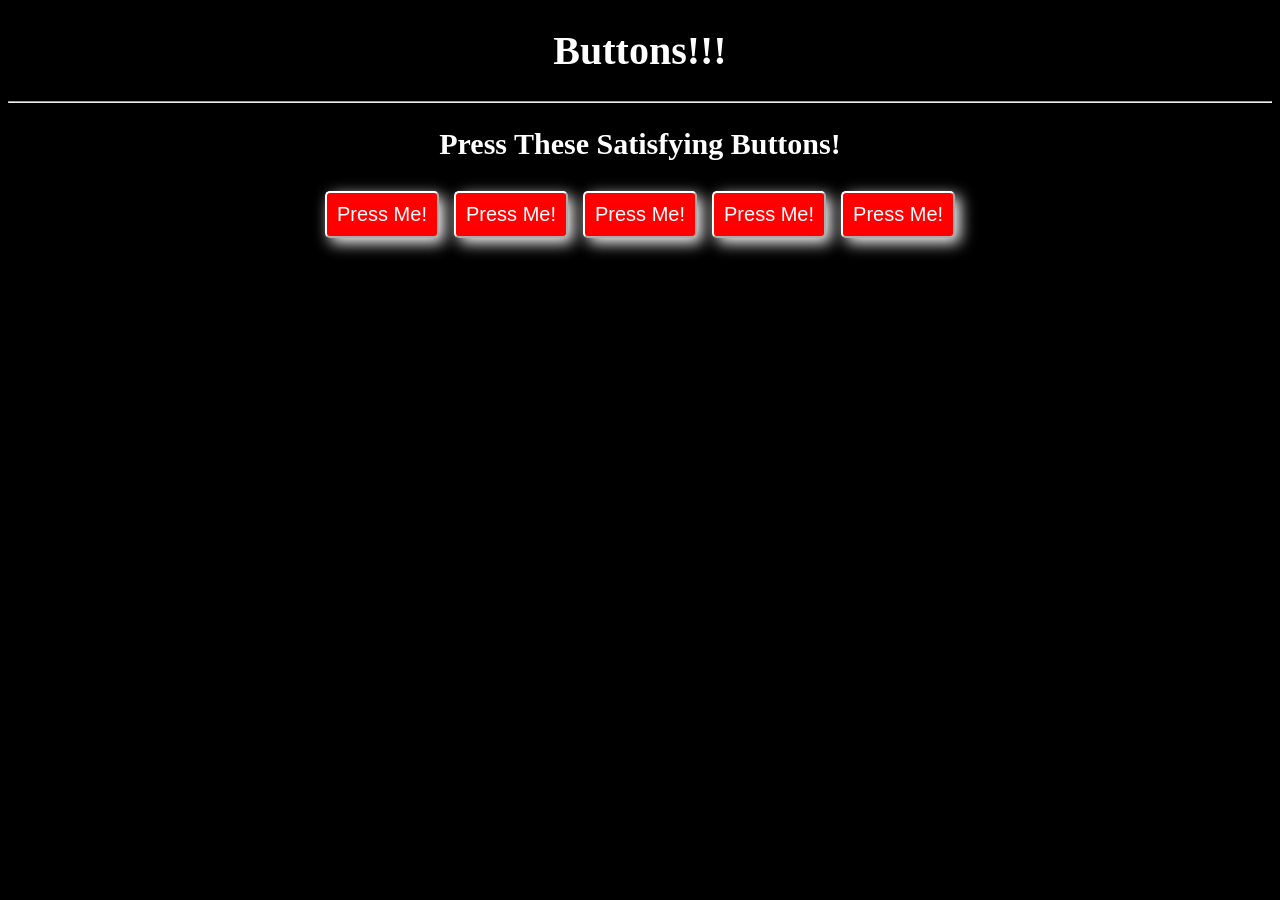
<file: Coding/HTML/index.html>
<!DOCTYPE html>
<html lang="en">
<head>
    <meta charset="UTF-8">
    <meta name="viewport" content="width=device-width, initial-scale=1.0">
    <title>Beginner Showoff</title>
</head>
<body>
    <h1>Buttons!!!</h1>
    <hr>
    <h2>Press These Satisfying Buttons!</h2>

    <button>Press Me!</button>
    <button>Press Me!</button>
    <button>Press Me!</button>
    <button>Press Me!</button>
    <button>Press Me!</button>

    <style>
        body {
            background-color: black;
            text-align: center;
            font-family: 'Times New Roman', Times, serif;
            font-size: 20px;
            color: white;
        }

        button {
            padding: 10px 10px;
            background: red;
            color: white;
            border-color: white;
            border-radius: 5px;
            box-shadow: 5px 5px 15px white;
            font-size: 20px;
            margin: 5px;

            /* smooth grow */
            transition: transform 0.4s ease;
        }

        button:hover {
            transition: 1s ease;
            transform: scale(1.1); /* smooth grow */
            cursor: pointer;
            box-shadow: 10px 10px 20px red;

            background: linear-gradient(90deg,
                red, orange, yellow, green, cyan, blue, violet, red
            );
            background-size: 400%;
            animation:
                rainbow 10s linear infinite
        }

        button:active {
            transition: 1s ease;
            transform: scale(0.9);
            box-shadow: 5px 5px 20px red;
        }

        @keyframes rainbow {
            0% { background-position: 0%; }
            100% { background-position: 400%; }
        }
    </style>
</body>
</html>
</file>
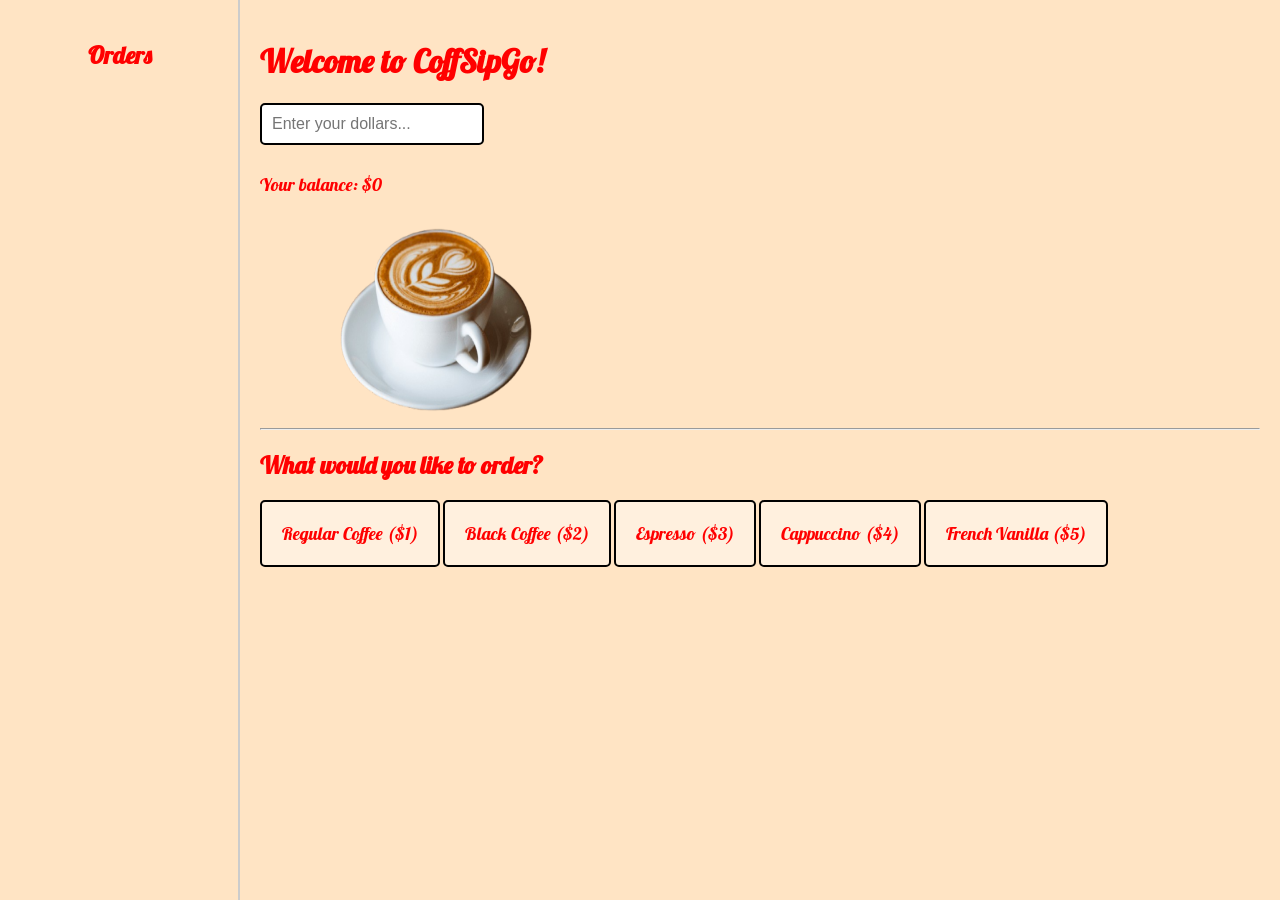
<file: Coding/HTML/coffeeShop/index.html>
<!DOCTYPE html>
<html lang="en">
<head>
    <meta charset="UTF-8">
    <meta name="viewport" content="width=device-width, initial-scale=1.0">
    <title>CoffSipGo</title>
    <link rel="stylesheet" href="coffeeShop.css">
    <link href="https://fonts.googleapis.com/css2?family=Lobster:wght@400;700&display=swap" rel="stylesheet">
</head>
<body>
    <div class="container">
        <aside class="sidebar">
            <h1 style="animation: dance infinite 1s ease-in-out; text-align: center;">Orders</h1>
            <br>
            <ul id="orderList"></ul>
        </aside>
        <main class="main-content">
            <h1>Welcome to CoffSipGo!</h1>
            <input id="money" type="number" placeholder="Enter your dollars..." />
            <p id="balanceDisplay">Your balance: $0</p>
            <img src="CoffSipGo_Logo.png" width="300" height="200" alt="CoffSipGo Logo">
            <hr>
            <h2>What would you like to order?</h2>
            <div class="options">
                <button id="regCoffee" class="coffee" data-price="1">Regular Coffee ($1)</button>
                <button id="blackCoffee" class="coffee" data-price="2">Black Coffee ($2)</button>
                <button id="espresso" class="coffee" data-price="3">Espresso ($3)</button>
                <button id="cappuccino" class="coffee" data-price="4">Cappuccino ($4)</button>
                <button id="frenchVanilla" class="coffee" data-price="5">French Vanilla ($5)</button>
            </div>
        </main>
    </div>

    <script src="coffeeShop.js"></script>
</body>
</html>
</file>
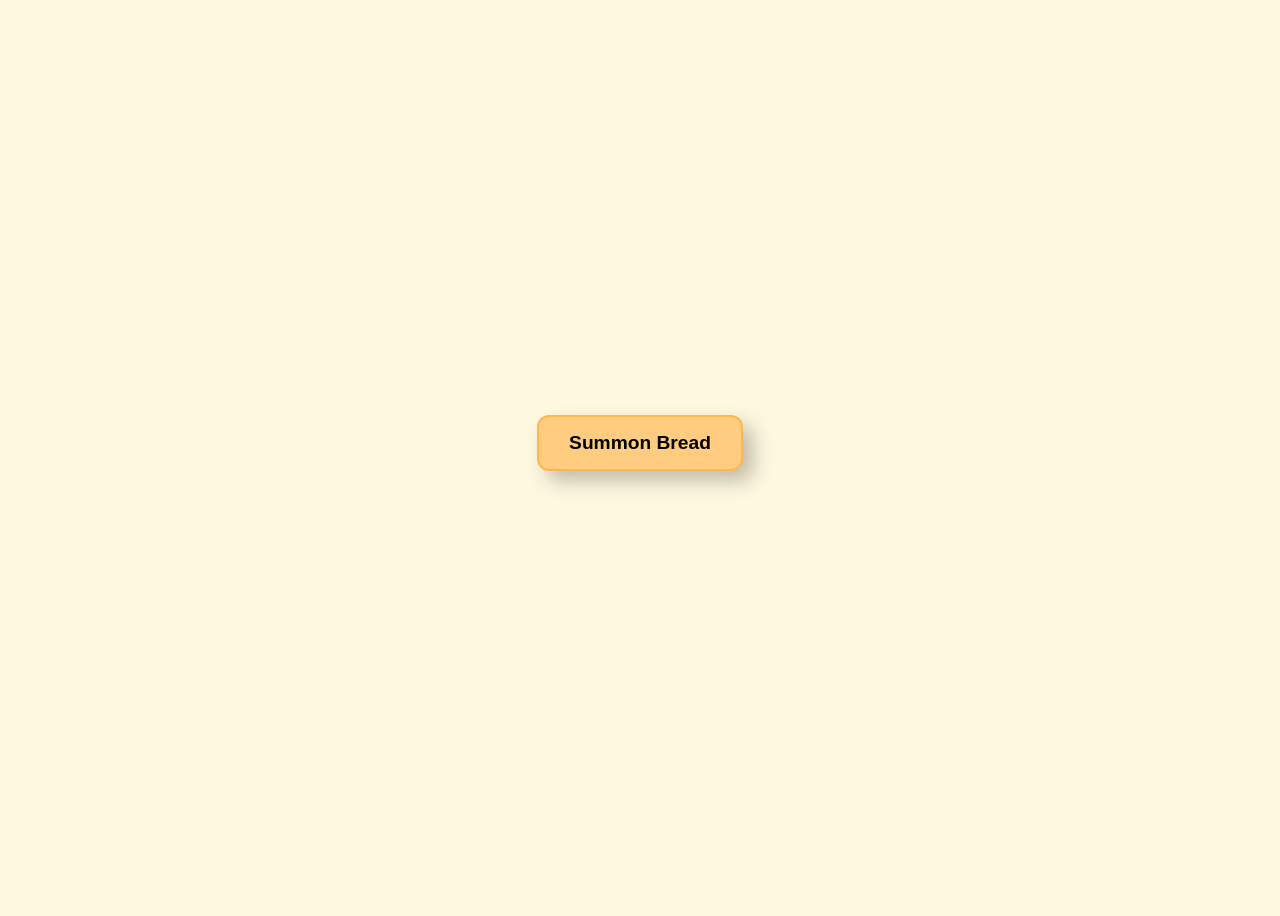
<file: Coding/HTML/Bread_Buttons.html>
<!DOCTYPE html>
<html lang="en">
<head>
<meta charset="UTF-8">
<title>Bread Buttons</title>
<style>
  body {
    display: flex;
    flex-direction: column;
    align-items: center;
    justify-content: center;
    min-height: 100vh;
    background: #fff8e1;
    font-family: sans-serif;
  }
  button {
    background: #ffcc80;
    border: 2px solid #ffb74d;
    padding: 15px 30px;
    margin: 10px;
    font-size: 1.2rem;
    font-weight: bold;
    border-radius: 12px;
    cursor: pointer;
    box-shadow: 10px 10px 20px rgba(0,0,0,0.25);
    transition: box-shadow 1s ease, transform 1s ease;
  }
  button:hover {
    box-shadow: 25px 25px 40px rgba(0,0,0,0.45);
    animation: wiggle 0.4s ease-in-out;
  }
  button:active {
    transform: scale(0.9);
  }

  @keyframes wiggle {
    0% { transform: translateY(-3px) rotate(0deg); }
    25% { transform: translateY(-3px) rotate(3deg); }
    50% { transform: translateY(-3px) rotate(-3deg); }
    75% { transform: translateY(-3px) rotate(2deg); }
    100% { transform: translateY(-3px) rotate(0deg); }
  }

  #message {
    margin-top: 30px;
    font-size: 2rem;
    font-weight: bold;
    color: #d32f2f;
    display: inline-block;
    transform: scale(0);
    transform-origin: bottom center; /* pivot from bottom */
  }

  @keyframes jello {
    0%   { transform: scale3d(1,1,1); }
    15%  { transform: scale3d(1.25,0.75,1); }
    25%  { transform: scale3d(0.75,1.25,1); }
    35%  { transform: scale3d(1.15,0.85,1); }
    45%  { transform: scale3d(0.95,1.05,1); }
    55%  { transform: scale3d(1.05,0.95,1); }
    65%  { transform: scale3d(1.02,0.98,1); }
    75%  { transform: scale3d(0.98,1.02,1); }
    100% { transform: scale3d(1,1,1); }
  }

  .show-jello {
    animation: jello 1s both;
    transform: scale(1);
  }
</style>
</head>
<body>
  <button id="mainBtn" onclick="spawnBread()">Summon Bread</button>
  <div id="container"></div>
  <div id="message"></div>

<script>
  const breads = ["🥖 Baguette", "🍞 Loaf", "🥯 Bagel", "🥐 Croissant", "🫓 Flatbread"];
  let index = 0;

  function spawnBread() {
    if(index < breads.length){
      const btn = document.createElement("button");
      btn.textContent = breads[index];
      document.getElementById("container").appendChild(btn);
      index++;

      if(index === breads.length){
        const msg = document.getElementById("message");
        msg.textContent = "🎉 Congratulations, you have visited FRANCE!!! 🇫🇷";
        msg.classList.add("show-jello"); // bottom-pivot jello
      }
    }
  }
</script>
</body>
</html>
</file>
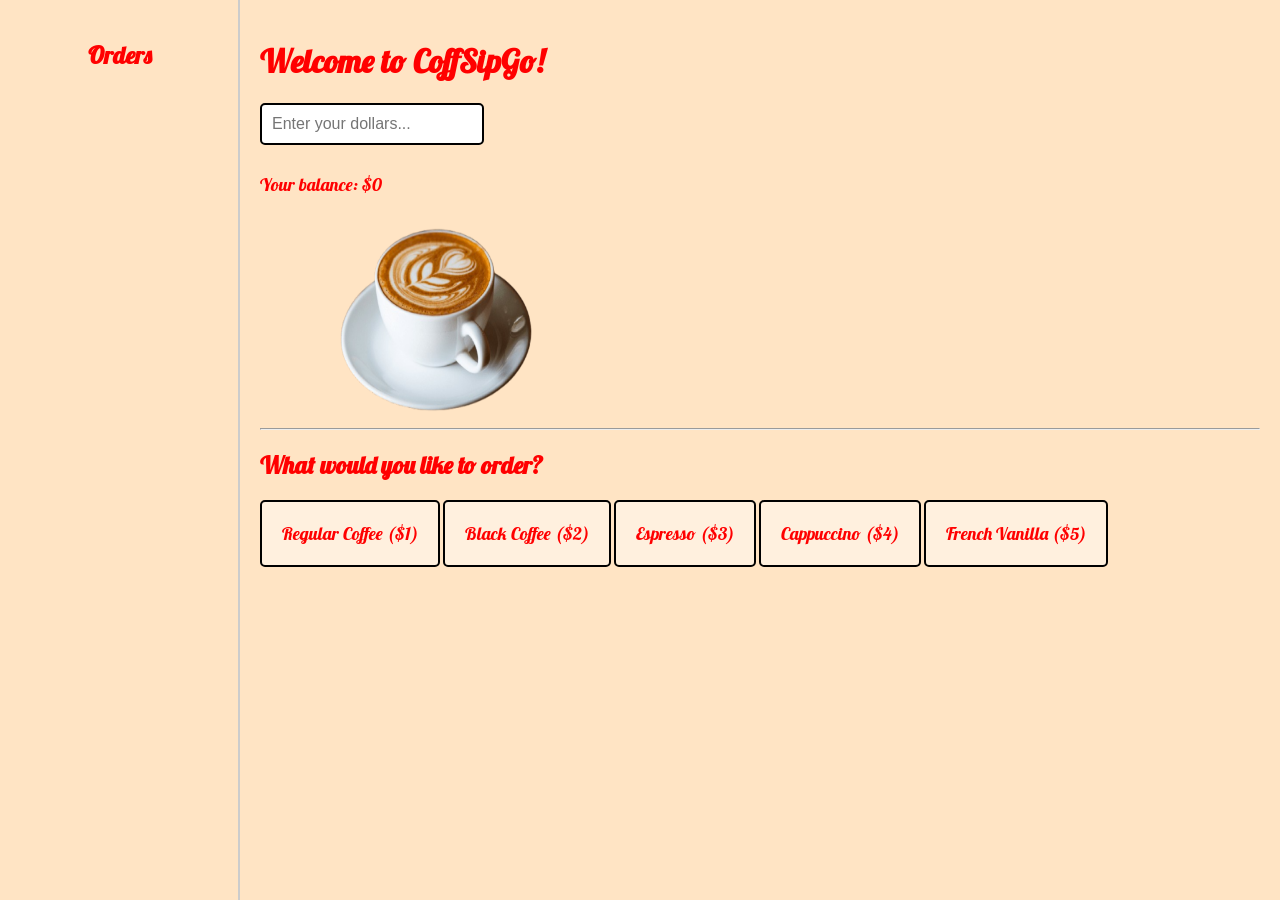
<file: Coding/HTML/coffeeShop.html>
<!DOCTYPE html>
<html lang="en">
<head>
    <meta charset="UTF-8">
    <meta name="viewport" content="width=device-width, initial-scale=1.0">
    <title>CoffSipGo</title>
    <link rel="stylesheet" href="coffeeShop.css">
    <link href="https://fonts.googleapis.com/css2?family=Lobster:wght@400;700&display=swap" rel="stylesheet">
</head>
<body>
    <div class="container">
        <aside class="sidebar">
            <h1 style="animation: dance infinite 1s ease-in-out; text-align: center;">Orders</h1>
            <br>
            <ul id="orderList"></ul>
        </aside>
        <main class="main-content">
            <h1>Welcome to CoffSipGo!</h1>
            <input id="money" type="number" placeholder="Enter your dollars..." />
            <p id="balanceDisplay">Your balance: $0</p>
            <img src="images/CoffSipGo_Logo.png" width="300" height="200" alt="CoffSipGo Logo">
            <hr>
            <h2>What would you like to order?</h2>
            <div class="options">
                <button id="regCoffee" class="coffee" data-price="1">Regular Coffee ($1)</button>
                <button id="blackCoffee" class="coffee" data-price="2">Black Coffee ($2)</button>
                <button id="espresso" class="coffee" data-price="3">Espresso ($3)</button>
                <button id="cappuccino" class="coffee" data-price="4">Cappuccino ($4)</button>
                <button id="frenchVanilla" class="coffee" data-price="5">French Vanilla ($5)</button>
            </div>
        </main>
    </div>

    <script src="coffeeShop.js"></script>
</body>
</html>
</file>
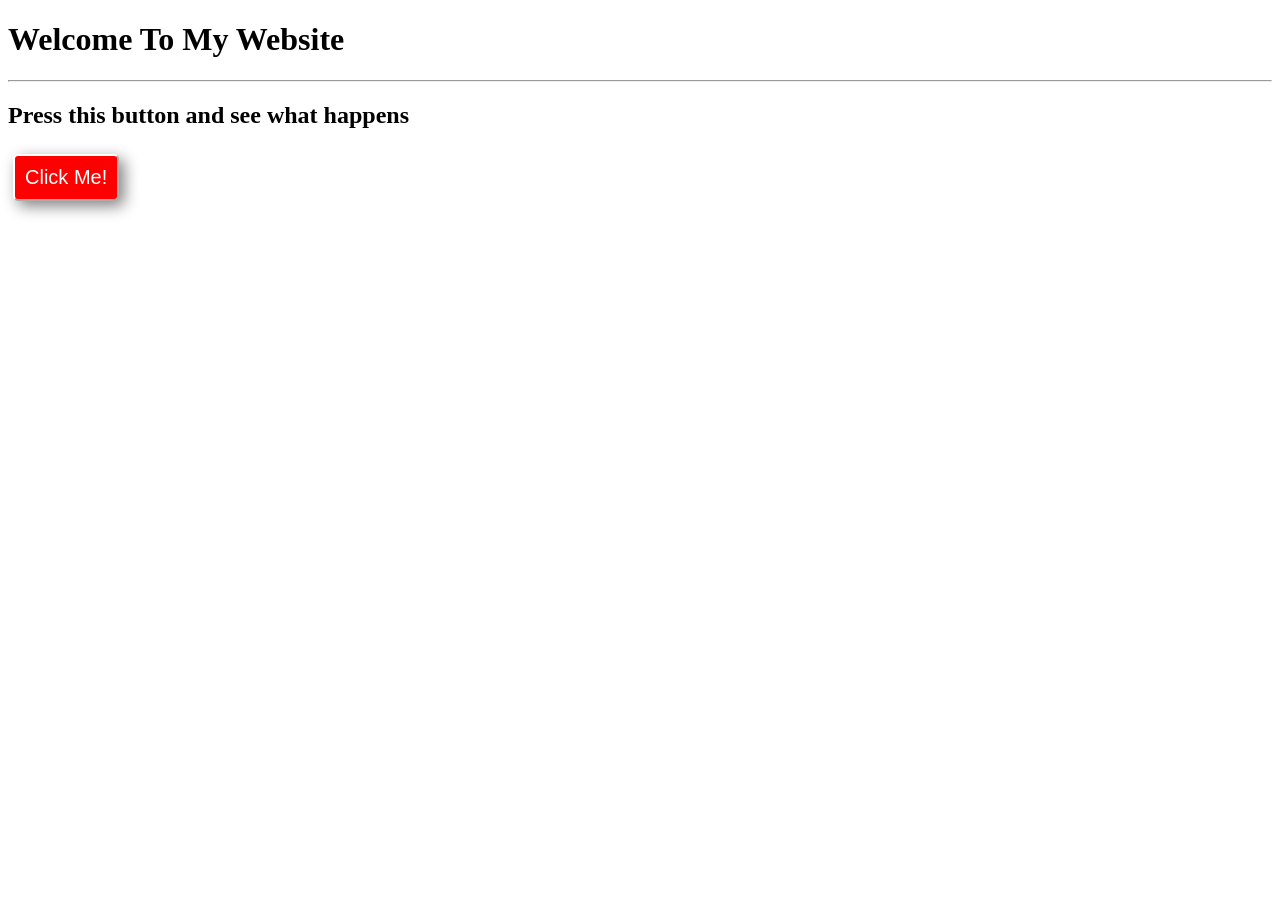
<file: Coding/HTML/Great_Code_Html_Kaushal.html>
<!DOCTYPE html>
<html lang="en">
<head>
    <meta charset="UTF-8">
    <meta name="viewport" content="width=device-width, initial-scale=1.0">
    <title>My Website</title>
</head>
<body>
    <h1>Welcome To My Website</h1>
    <hr>
    <h2>Press this button and see what happens</h2>
    <button id="myButton" onclick="Click()">Click Me!</button>
    <style>
        #myButton { 
            padding: 10px 10px;
            background: red;
            color: white;
            border-color: white;
            border-radius: 5px;
            box-shadow: 5px 5px 15px grey;
            font-size: 20px;
            margin: 5px;

        }
        #myButton:hover {
            transition: 2s ease-in-out;
            transform: scale(1.1);
            cursor: pointer;
            box-shadow: 10px 10px 20px red;

            background: linear-gradient(63deg,
                red, orange, yellow, green, cyan, blue, violet, red
            );
            background-size: 400%;
            animation:
                rainbow 15s linear infinite
        }
        #myButton:active {
            transition: 2s ease-in-out;
            transform: scale(0.9);
            box-shadow: 4px 4px 15px;
        }

        @keyframes rainbow {
            0% { background-position: 0%; }
            100% { background-position: 400%; }
        }
        .body {
            font-family: 'Times New Roman', Times, serif;
        }
    </style>
    <script>
        function Click() {
            if (document.getElementById("myButton")) {
                ask = confirm("Do you want to enter \"beginner_showoff.html\"?")
                if (ask == true) {
                    open("beginner_showoff.html").value
                }
                else {
                    
                }

            }
        }
    </script>
</body>
</html>
</file>
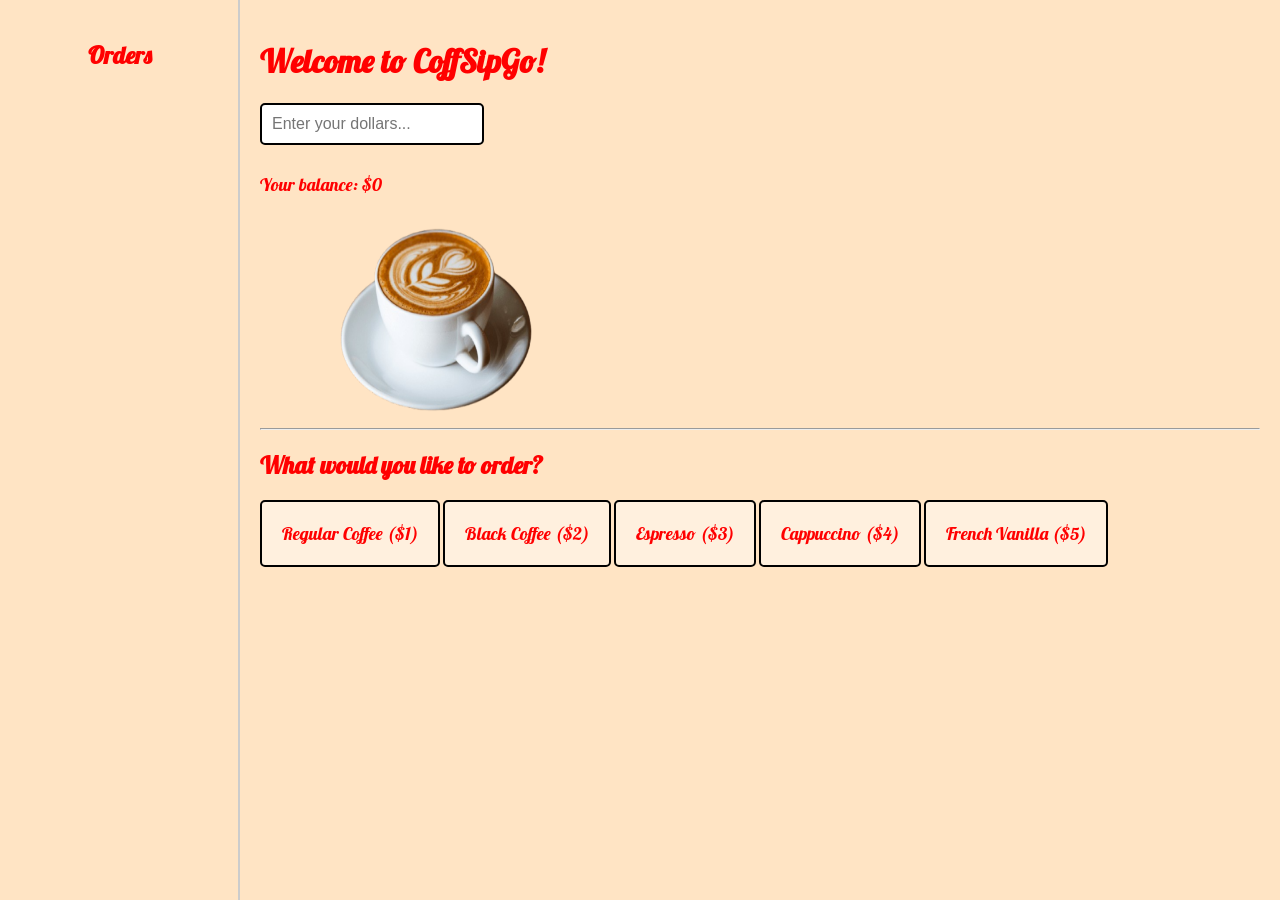
<file: Coding/HTML/indexing.html>
<!DOCTYPE html>
<html lang="en">
<head>
    <meta charset="UTF-8">
    <meta name="viewport" content="width=device-width, initial-scale=1.0">
    <title>CoffSipGo</title>
    <link rel="stylesheet" href="style.css">
    <link href="https://fonts.googleapis.com/css2?family=Lobster:wght@400;700&display=swap" rel="stylesheet">
</head>
<body>
    <div class="container">
        <aside class="sidebar">
            <h1 style="animation: dance infinite 1s ease-in-out; text-align: center;">Orders</h1>
            <br>
            <ul id="orderList"></ul>
        </aside>
        <main class="main-content">
            <h1>Welcome to CoffSipGo!</h1>
            <input id="money" type="number" placeholder="Enter your dollars..." />
            <p id="balanceDisplay">Your balance: $0</p>
            <img src="images/CoffSipGo_Logo.png" width="300" height="200" alt="CoffSipGo Logo">
            <hr>
            <h2>What would you like to order?</h2>
            <div class="options">
                <button id="regCoffee" class="coffee" data-price="1">Regular Coffee ($1)</button>
                <button id="blackCoffee" class="coffee" data-price="2">Black Coffee ($2)</button>
                <button id="espresso" class="coffee" data-price="3">Espresso ($3)</button>
                <button id="cappuccino" class="coffee" data-price="4">Cappuccino ($4)</button>
                <button id="frenchVanilla" class="coffee" data-price="5">French Vanilla ($5)</button>
            </div>
        </main>
    </div>

    <script src="script.js"></script>
</body>
</html>
</file>
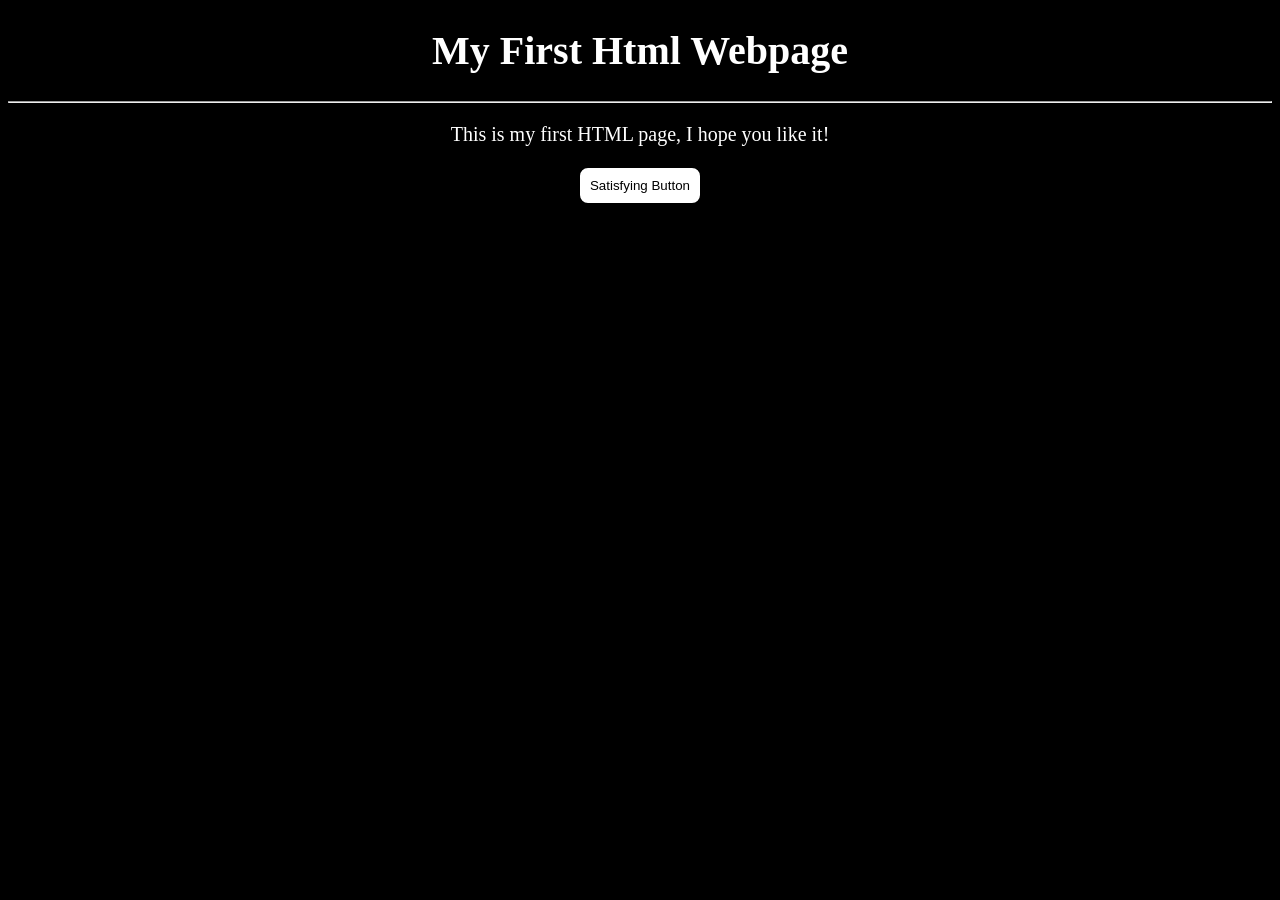
<file: Coding/HTML/Myfirstfile.html>
<!DOCTYPE html>
<html lang="en">
<head>
    <meta charset="UTF-8">
    <meta name="viewport" content="width=device-width, initial-scale=1.0">
    <title>My First HTML Webpage</title>
</head>
<body>
    <h1>My First Html Webpage</h1>
    <hr>
    <p>This is my first HTML page, I hope you like it!</p>
    <button id="myButton">Satisfying Button</button>
    <style>
        body {
            text-align: center;
            font-family: 'Times New Roman', Times, serif;
            font-size: 20px;
            color: white;
            background-color: black;
        }

        #myButton {
            background-color: white;
            border: 2px solid black;
            padding: 10px 10px;
            text-size-adjust: 20px;
            border-radius: 10px;
            box-shadow: 5px 5px 15px black;
        }

        #myButton:hover {
            box-shadow: 15px 15px 15px red;
            transition: 1s ease;
            cursor: pointer;
            transform: scale(1.1);
            background-color: red;
            border-color: whitesmoke;
            color: white;
        }

        #myButton:active {
            transform: scale(0.9);
            box-shadow: 5px 5px 15px red;
        }

    </style>
</body>
</html>
</file>
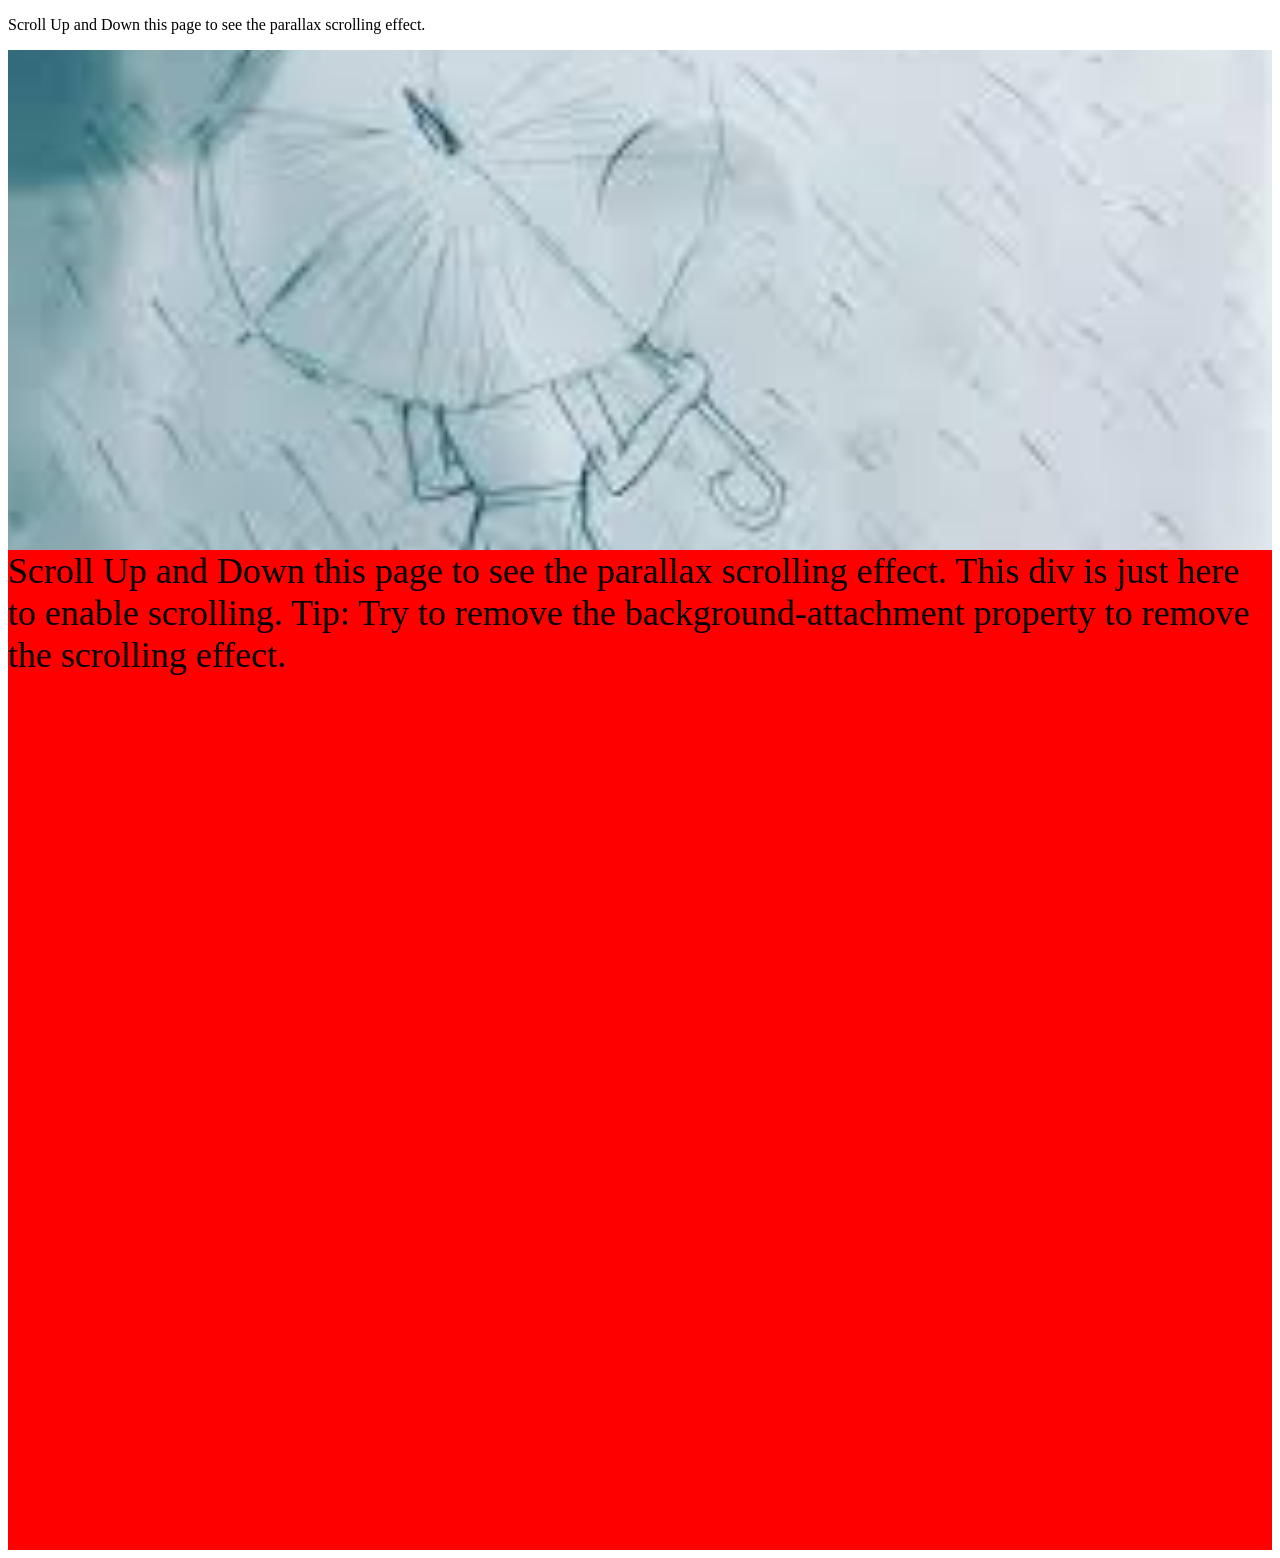
<file: Coding/JavaScript/First_JavaScript_Folder/learningjs.html>
<!DOCTYPE html>
<html>
<head>
<meta name="viewport" content="width=device-width, initial-scale=1">
<style>
.parallax {
  /* The image used */
  background-image: url("images/girlRainDrawing.jpeg");

  /* Set a specific height */
  min-height: 500px; 

  /* Create the parallax scrolling effect */
  background-attachment: fixed;
  background-position: center;
  background-repeat: no-repeat;
  background-size: cover;
}
</style>
</head>
<body>

<p>Scroll Up and Down this page to see the parallax scrolling effect.</p>

<div class="parallax"></div>

<div style="height:1000px;background-color:red;font-size:36px">
Scroll Up and Down this page to see the parallax scrolling effect.
This div is just here to enable scrolling.
Tip: Try to remove the background-attachment property to remove the scrolling effect.
</div>

</body>
</html>
</file>
<file: Coding/HTML/coffeeShop/coffeeShop.css>
@keyframes dance {
    0% { transform: translateX(10px) rotate(3deg); }
    50% { transform: translateX(-20px) rotate(-6deg); }
    100% { transform: translateX(8px) rotate(3deg); }
}

body {
    background-color: rgb(255, 228, 196);
    color: red;
    margin: 0;
    font-family: Lobster;
}
 
.container {
    display: flex;
    height: 100vh;
}

.sidebar {
    position: relative;
    width: 200px;
    background-color: rgb(255, 228, 196);
    padding: 20px;
}

.sidebar::after {
    content: "";
    position: absolute;
    top: 0;
    right: 0;
    width: 2px;
    height: 100%;
    background-color: #ccc;
}

.sidebar ul {
    list-style-type: none;
    padding: 0;
}

.sidebar li {
    background-color: #fff;
    margin: 5px 0;
    padding: 8px;
    border-radius: 5px;
    box-shadow: 1px 1px 3px rgba(0,0,0,0.1);
}

.preparing {
    animation: dance infinite 0.8s ease-in-out;
}

.main-content {
    flex-grow: 1;
    padding: 20px;
}

button {
    background-color: rgb(255, 240, 222);
    border: 2px solid black;
    color: red;
    padding: 20px;
    font-size: large;
    border-radius: 5px;
    font-family: Lobster;
}

button:hover {
    cursor: pointer;
    transition: 0.5s ease-out;
    transform: scale(1.1);
}

button:active {
    transition: 0.5s ease-in;
    transform: scale(0.9);
}

#money {
    padding: 10px;
    font-size: 16px;
    margin-bottom: 10px;
    border-radius: 5px;
    border: 2px solid black;
}

#balanceDisplay {
    font-size: 18px;
    margin-bottom: 20px;
}
</file>
<file: Coding/HTML/coffeeShop.css>
@keyframes dance {
    0% { transform: translateX(10px) rotate(3deg); }
    50% { transform: translateX(-20px) rotate(-6deg); }
    100% { transform: translateX(8px) rotate(3deg); }
}

body {
    background-color: rgb(255, 228, 196);
    color: red;
    margin: 0;
    font-family: Lobster;
}
 
.container {
    display: flex;
    height: 100vh;
}

.sidebar {
    position: relative;
    width: 200px;
    background-color: rgb(255, 228, 196);
    padding: 20px;
}

.sidebar::after {
    content: "";
    position: absolute;
    top: 0;
    right: 0;
    width: 2px;
    height: 100%;
    background-color: #ccc;
}

.sidebar ul {
    list-style-type: none;
    padding: 0;
}

.sidebar li {
    background-color: #fff;
    margin: 5px 0;
    padding: 8px;
    border-radius: 5px;
    box-shadow: 1px 1px 3px rgba(0,0,0,0.1);
}

.preparing {
    animation: dance infinite 0.8s ease-in-out;
}

.main-content {
    flex-grow: 1;
    padding: 20px;
}

button {
    background-color: rgb(255, 240, 222);
    border: 2px solid black;
    color: red;
    padding: 20px;
    font-size: large;
    border-radius: 5px;
    font-family: Lobster;
}

button:hover {
    cursor: pointer;
    transition: 0.5s ease-out;
    transform: scale(1.1);
}

button:active {
    transition: 0.5s ease-in;
    transform: scale(0.9);
}

#money {
    padding: 10px;
    font-size: 16px;
    margin-bottom: 10px;
    border-radius: 5px;
    border: 2px solid black;
}

#balanceDisplay {
    font-size: 18px;
    margin-bottom: 20px;
}
</file>
<file: Coding/HTML/style.css>
@keyframes dance {
    0% { transform: translateX(10px) rotate(3deg); }
    50% { transform: translateX(-20px) rotate(-6deg); }
    100% { transform: translateX(8px) rotate(3deg); }
}

body {
    background-color: rgb(255, 228, 196);
    color: red;
    margin: 0;
    font-family: Lobster;
}
 
.container {
    display: flex;
    height: 100vh;
}

.sidebar {
    position: relative;
    width: 200px;
    background-color: rgb(255, 228, 196);
    padding: 20px;
}

.sidebar::after {
    content: "";
    position: absolute;
    top: 0;
    right: 0;
    width: 2px;
    height: 100%;
    background-color: #ccc;
}

.sidebar ul {
    list-style-type: none;
    padding: 0;
}

.sidebar li {
    background-color: #fff;
    margin: 5px 0;
    padding: 8px;
    border-radius: 5px;
    box-shadow: 1px 1px 3px rgba(0,0,0,0.1);
}

.preparing {
    animation: dance infinite 0.8s ease-in-out;
}

.main-content {
    flex-grow: 1;
    padding: 20px;
}

button {
    background-color: rgb(255, 240, 222);
    border: 2px solid black;
    color: red;
    padding: 20px;
    font-size: large;
    border-radius: 5px;
    font-family: Lobster;
}

button:hover {
    cursor: pointer;
    transition: 0.5s ease-out;
    transform: scale(1.1);
}

button:active {
    transition: 0.5s ease-in;
    transform: scale(0.9);
}

#money {
    padding: 10px;
    font-size: 16px;
    margin-bottom: 10px;
    border-radius: 5px;
    border: 2px solid black;
}

#balanceDisplay {
    font-size: 18px;
    margin-bottom: 20px;
}
</file>
